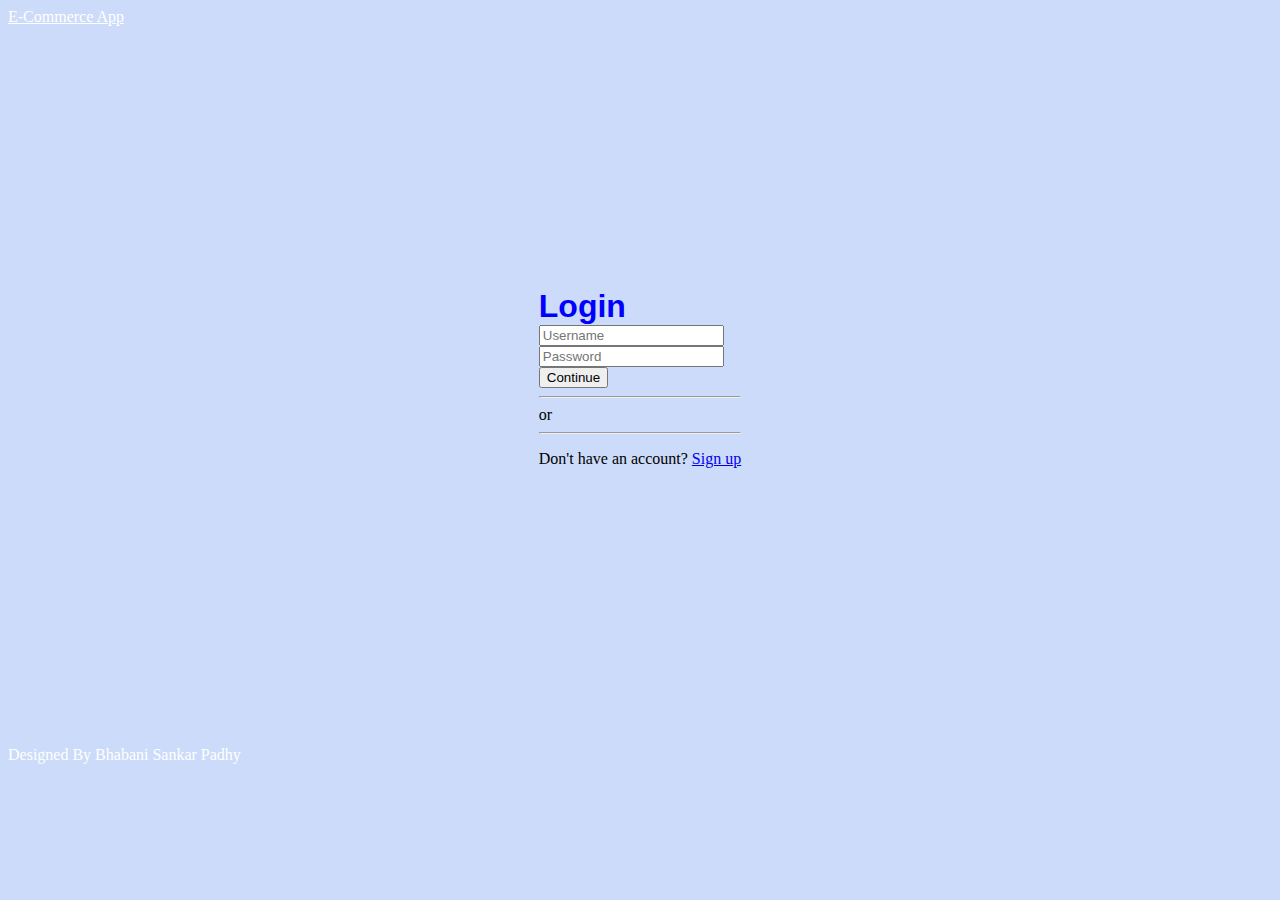
<file: E-CommerceFrontend/index.html>
<!DOCTYPE html>
<html lang="en">
<head>
    <meta charset="UTF-8">
    <meta name="viewport" content="width=device-width, initial-scale=1.0">
    <title>Login - E-Commerce App</title>
    <link href="https://cdn.jsdelivr.net/npm/bootstrap@5.3.2/dist/css/bootstrap.min.css" rel="stylesheet" integrity="sha384-T3c6CoIi6uLrA9TneNEoa7RxnatzjcDSCmG1MXxSR1GAsXEV/Dwwykc2MPK8M2HN" crossorigin="anonymous">
    <link rel="stylesheet" href="css/style.css">
    <script src="js/header.js" defer></script>
    <script src="js/footer.js" defer></script>
</head>
<body class="login">
    <div id="header-placeholder"></div>
    <div class="container">
        <div class="row">
            <div class="col-md-4 shadow rounded p-5">
                <form>
                    <div class="mb-4 text-center">
                        <span class="log">Login</span>
                      </div>
                    <div class="mb-4">
                      <input id="username" type="text" placeholder="Username" class="form-control">
                    </div>
                    <div class="mb-4">
                      <input id="password" type="password" placeholder="Password" class="form-control">
                    </div>
                    <div class="d-grid mb-3">
                        <button id="signinBtn" class="btn btn-primary" type="button">Continue</button>
                    </div>
                    <div class="mb-3 d-flex justify-content-center">
                        <div class="col-md-4"><hr></div>
                        <div class="col-md-3 text-center">or</div>
                        <div class="col-md-4"><hr></div>
                    </div>
                    <div class="mb-4 text-center">
                        <p>Don't have an account? <a href="signup.html">Sign up</a></p>
                    </div>
                  </form>
            </div>
        </div>
    </div>
    <script src="js/signin.js"></script>
    <div id="footer-placeholder"></div>
    <script src="https://cdn.jsdelivr.net/npm/bootstrap@5.3.2/dist/js/bootstrap.bundle.min.js" integrity="sha384-C6RzsynM9kWDrMNeT87bh95OGNyZPhcTNXj1NW7RuBCsyN/o0jlpcV8Qyq46cDfL" crossorigin="anonymous"></script>
</body>
</html>
</file>
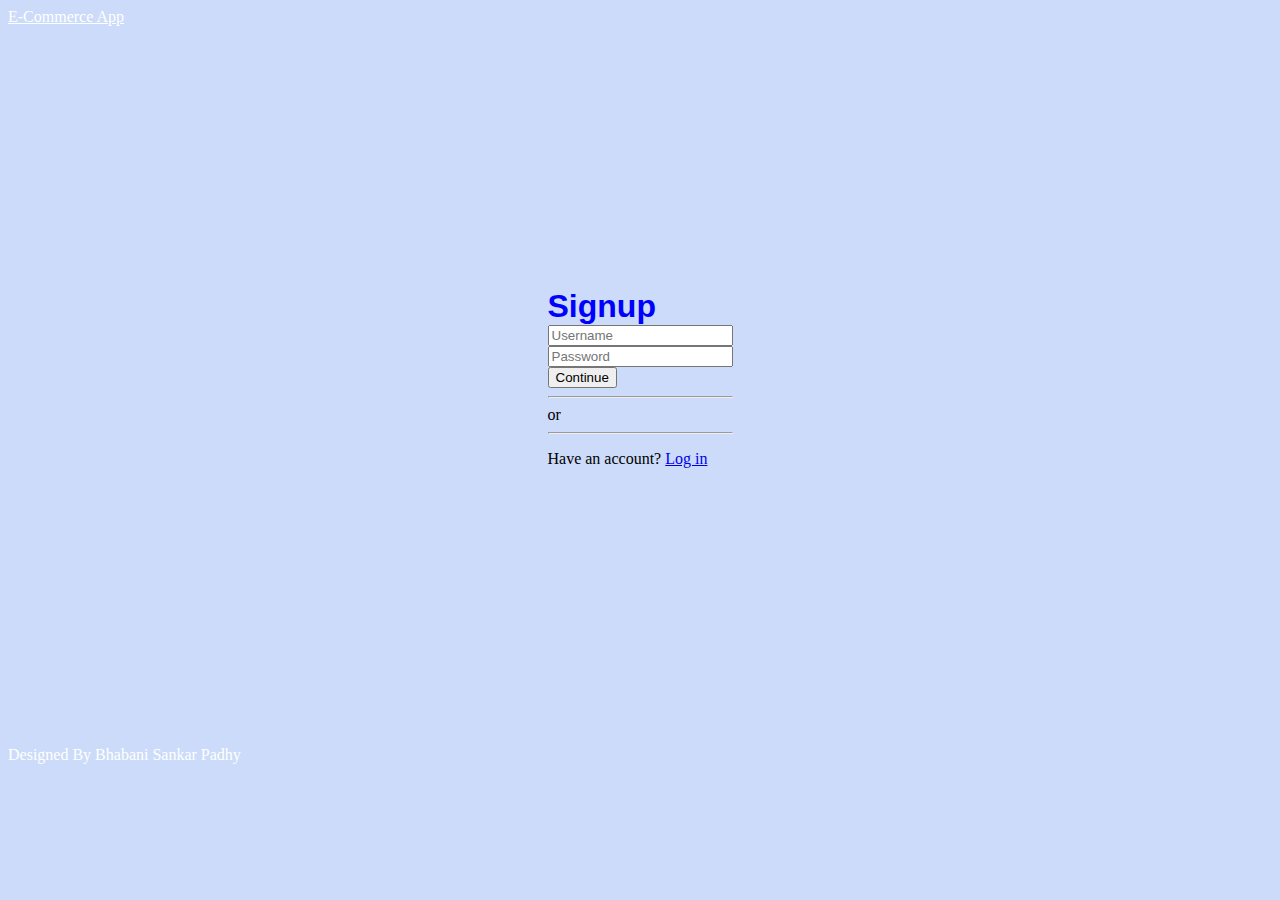
<file: E-CommerceFrontend/signup.html>
<!DOCTYPE html>
<html lang="en">
<head>
    <meta charset="UTF-8">
    <meta name="viewport" content="width=device-width, initial-scale=1.0">
    <title>Login - E-Commerce App</title>
    <link href="https://cdn.jsdelivr.net/npm/bootstrap@5.3.2/dist/css/bootstrap.min.css" rel="stylesheet" integrity="sha384-T3c6CoIi6uLrA9TneNEoa7RxnatzjcDSCmG1MXxSR1GAsXEV/Dwwykc2MPK8M2HN" crossorigin="anonymous">
    <link rel="stylesheet" href="css/style.css">
    <script src="js/header.js" defer></script>
    <script src="js/footer.js" defer></script>
</head>
<body class="login">
    <div id="header-placeholder"></div>
    <div class="container">
        <div class="row">
            <div class="col-md-4 shadow rounded p-5">
                <form>
                    <div class="mb-4 text-center">
                        <span class="log">Signup</span>
                      </div>
                    <div class="mb-4">
                      <input id="username" type="text" placeholder="Username" class="form-control">
                    </div>
                    <div class="mb-4">
                      <input id="password" type="password" placeholder="Password" class="form-control">
                    </div>
                    <div class="d-grid mb-3">
                        <button id="signupBtn" class="btn btn-primary" type="button">Continue</button>
                    </div>
                    <div class="mb-3 d-flex justify-content-center">
                        <div class="col-md-4"><hr></div>
                        <div class="col-md-3 text-center">or</div>
                        <div class="col-md-4"><hr></div>
                    </div>
                    <div class="mb-4 text-center">
                        <p>Have an account? <a href="index.html">Log in</a></p>
                    </div>
                  </form>
            </div>
        </div>
    </div>
    <div id="footer-placeholder"></div>
    <script src="js/signup.js"></script>
    <script src="https://cdn.jsdelivr.net/npm/bootstrap@5.3.2/dist/js/bootstrap.bundle.min.js" integrity="sha384-C6RzsynM9kWDrMNeT87bh95OGNyZPhcTNXj1NW7RuBCsyN/o0jlpcV8Qyq46cDfL" crossorigin="anonymous"></script>
</body>
</html>
</file>
<file: E-CommerceFrontend/css/style.css>
.login{
    background-color: rgba(100, 148, 237, 0.332);
}
.row{
    width: 100%;
    height: 80vh;
    display: flex;
    justify-content: center;
    align-items: center;
}
.log{
    font-size: xx-large;
    font-family: 'Lucida Sans', 'Lucida Sans Regular', 'Lucida Grande', 'Lucida Sans Unicode', Geneva, Verdana, sans-serif;
    color: blue;
    font-weight: 900;
}
.cart{
    position: relative;
}
.close{
    position: absolute;
    top: 10px;
    right: 20px;
    cursor: pointer;
    width: 20px !important;
}
</file>
